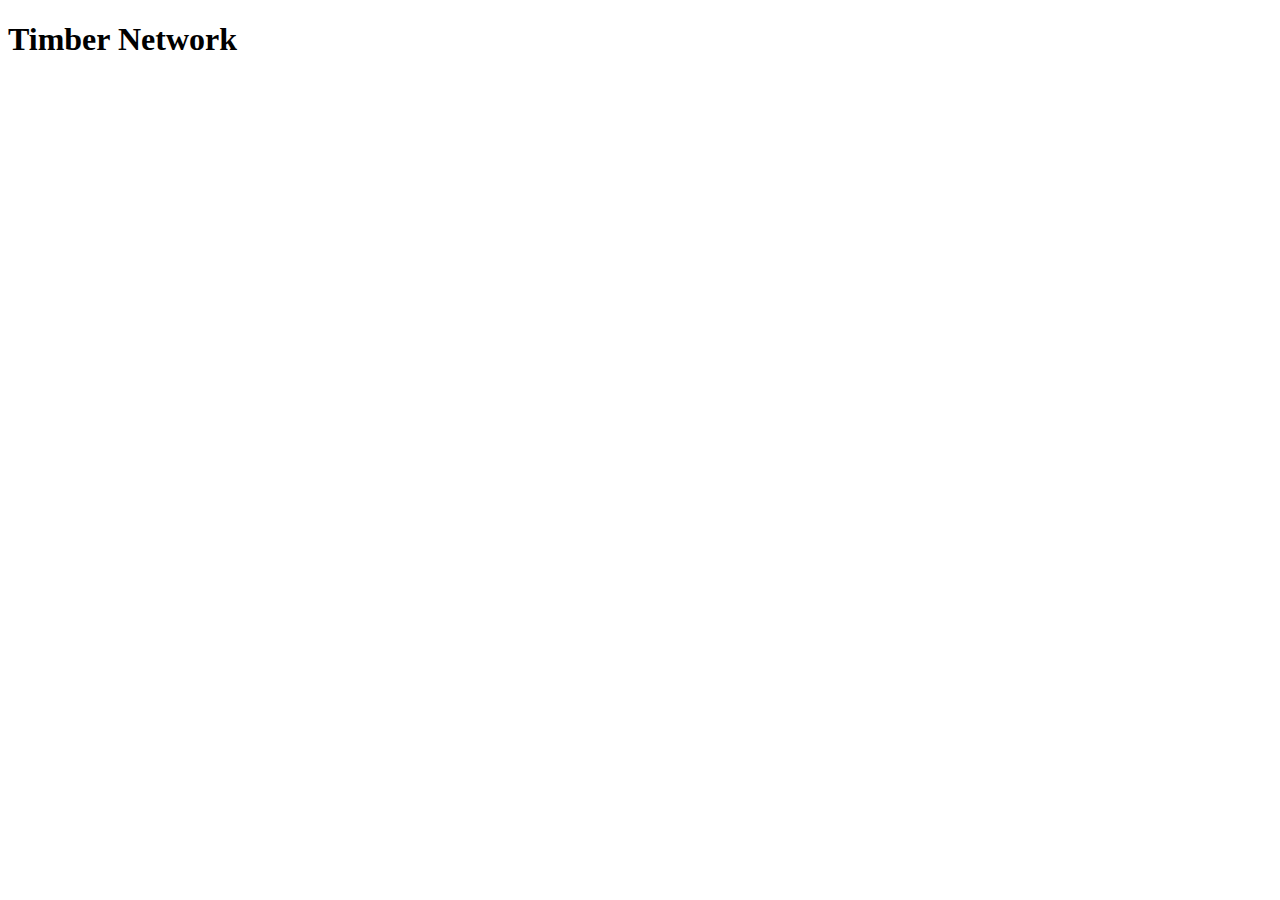
<file: index.htm>
<!doctype html>
<!--[if lt IE 7]><html lang="en" class="no-js ie6"><![endif]-->
<!--[if IE 7]><html lang="en" class="no-js ie7"><![endif]-->
<!--[if IE 8]><html lang="en" class="no-js ie8"><![endif]-->
<!--[if gt IE 8]><!-->
<html lang="en">
<!--<![endif]-->

<head>
    <meta charset="UTF-8">
    <meta http-equiv="X-UA-Compatible" content="IE=edge">
    <title>Timber Network</title>
    <meta name="viewport" content="width=device-width, initial-scale=1.0, maximum-scale=1.0, user-scalable=no">


    <meta name="google-play-app" content="app-id=com.verona.verona">

    <meta http-equiv="X-UA-Compatible" content="IE=edge,chrome=1" />
    <!-- <link rel="shortcut icon" href="/favicon.png"> -->
    <meta name="description" content="Timber Network">
    <meta name="robots" content="index, follow">

    <meta name="apple-itunes-app" content="app-id=988265924">

    <meta property="og:title" content="Timber Network OG title" />
    <meta property="og:type" content="website" />
    <meta property="og:url" content="http://getverona.com/" />
    <meta property="og:description"
        content="Timber Network OG desc" />
    <meta property="og:site_name" content="Timber Network OG title" />
    <meta property="og:image" content="https://matthewnolan.xyz/images/blog-timber-network-ethereum-dao-secret-vote-1500x750.jpg" />
    <meta property="fb:app_id" content="1549968485265325" />

    <meta name="twitter:card" content="summary_large_image" />
    <meta name="twitter:site" content="@ImMatthewNolan" />
    <meta name="twitter:title" content="Timber Network" />
    <meta name="twitter:description" content="This is the Timber Network desc." />
    <meta name="twitter:creator" content="@ImMatthewNolan" />
    <meta name="twitter:url" content="http://getverona.com" />
    <meta name="twitter:image" content="https://matthewnolan.xyz/images/blog-timber-network-ethereum-dao-secret-vote-1500x750.jpg" />

</head>

<body>
    <h1>Timber Network</h1>
</body>
</html>
</file>
